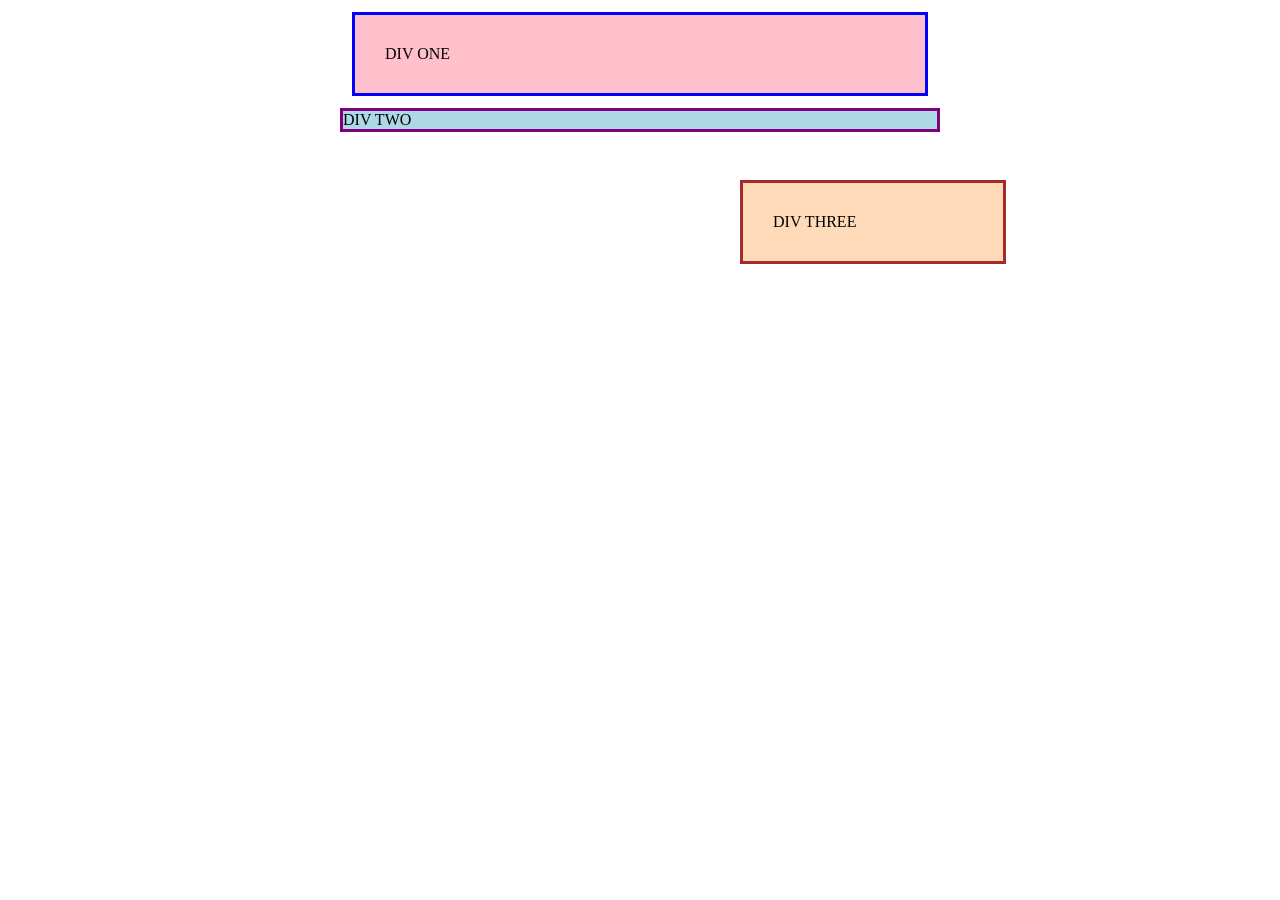
<file: foundations/block-and-inline/01-margin-and-padding-1/index.html>
<!DOCTYPE html>
<html lang="en">
  <head>
    <meta charset="UTF-8">
    <meta http-equiv="X-UA-Compatible" content="IE=edge">
    <meta name="viewport" content="width=device-width, initial-scale=1.0">
    <title>Margin and Padding exercise</title>
    <link rel="stylesheet" href="style.css">
  </head>
  <body>
    <div class="one">
      DIV ONE
    </div>
    <div class="two">
      DIV TWO 
    </div>
    <div class="three">
      DIV THREE
    </div>
  </body>
</html>
</file>
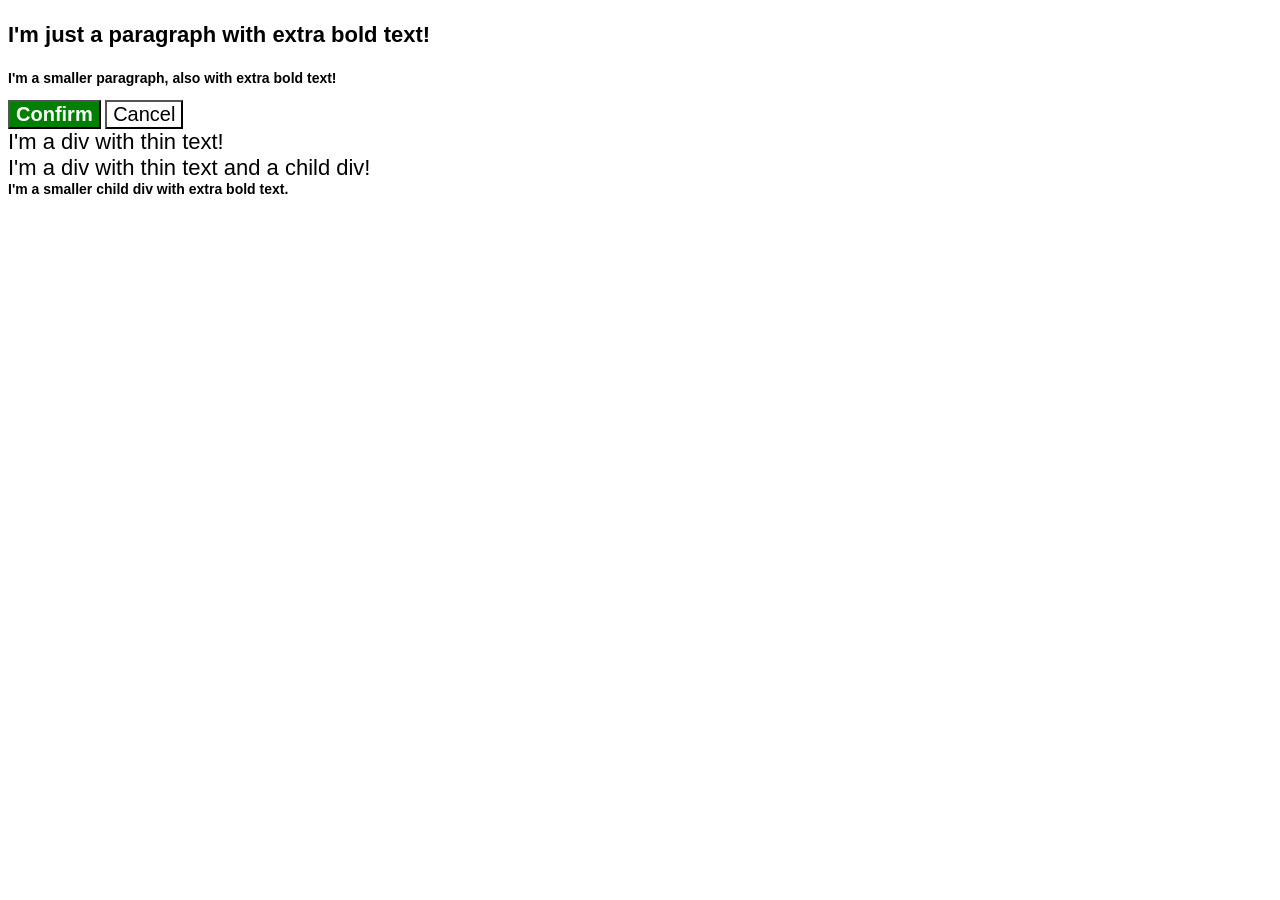
<file: foundations/cascade/01-cascade-fix/index.html>
<!DOCTYPE html>
<html lang="en">
  <head>
    <meta charset="UTF-8">
    <meta http-equiv="X-UA-Compatible" content="IE=edge">
    <meta name="viewport" content="width=device-width, initial-scale=1.0">
    <title>Fix the Cascade</title>
    <link rel="stylesheet" href="style.css">
  </head>
  <body>
    <p class="para">I'm just a paragraph with extra bold text!</p>
    <p class="para small-para">I'm a smaller paragraph, also with extra bold text!</p>

    <button id="confirm-button" class="button confirm">Confirm</button>
    <button id="cancel-button" class="button cancel">Cancel</button>

    <div class="text">I'm a div with thin text!</div>
    <div class="text">I'm a div with thin text and a child div! 
      <div class="text child">I'm a smaller child div with extra bold text.</div>  
    </div>
  </body>
</html>
</file>
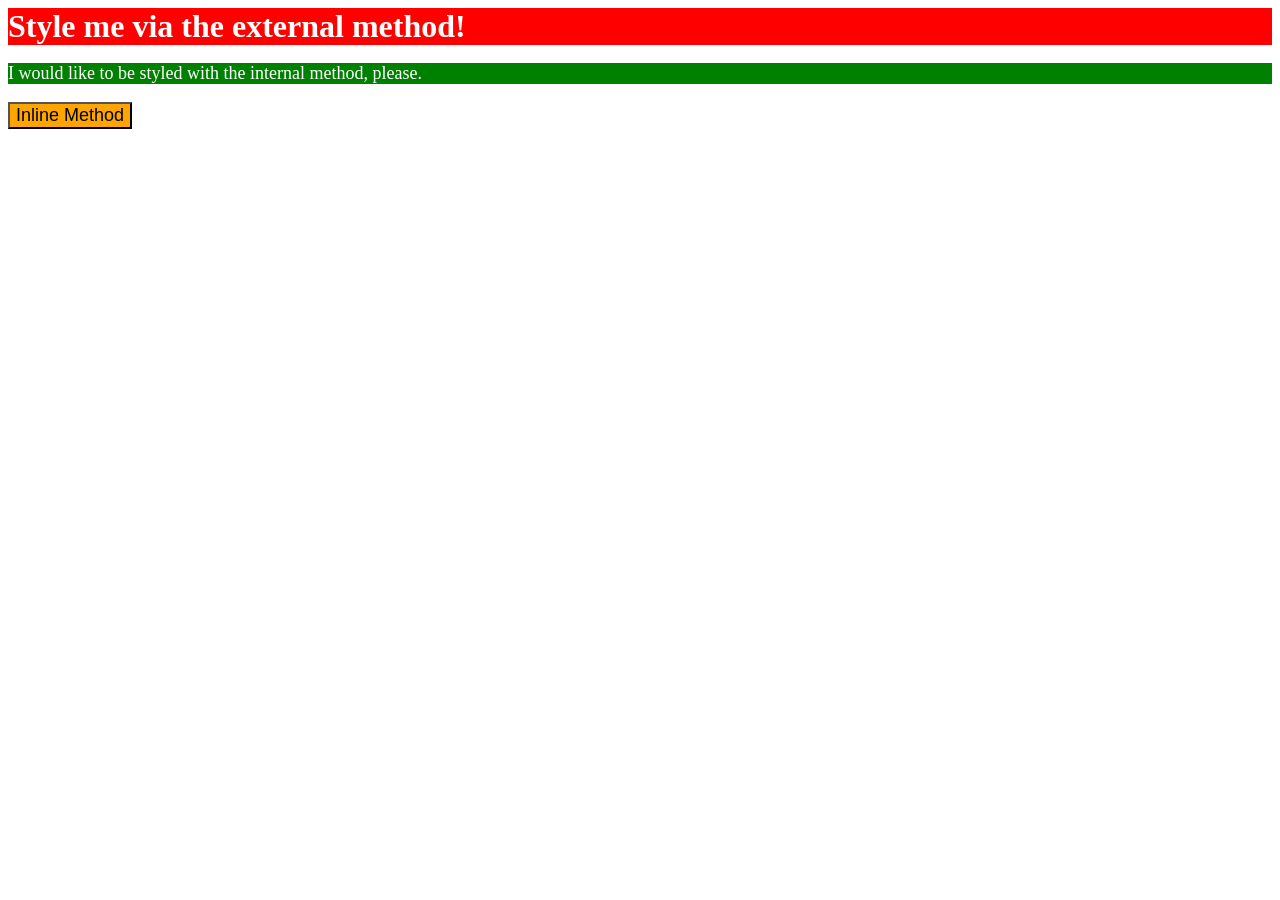
<file: foundations/intro-to-css/01-css-methods/index.html>
<!DOCTYPE html>
<html lang="en">
  <head>
    <meta charset="UTF-8">
    <meta http-equiv="X-UA-Compatible" content="IE=edge">
    <meta name="viewport" content="width=device-width, initial-scale=1.0">
    <link rel = "stylesheet" href="styles.css">
    <title>Methods for Adding CSS</title>

    <style>
      p {
        color: white;
        background-color: green;
        font-size: 18px;
      }
    </style>

  </head>
  <body>
    
    <div>Style me via the external method!</div>
    <p>I would like to be styled with the internal method, please.</p>
    <button style="background-color: orange; font-size: 18px;">Inline Method</button>
  </body>
</html>
</file>
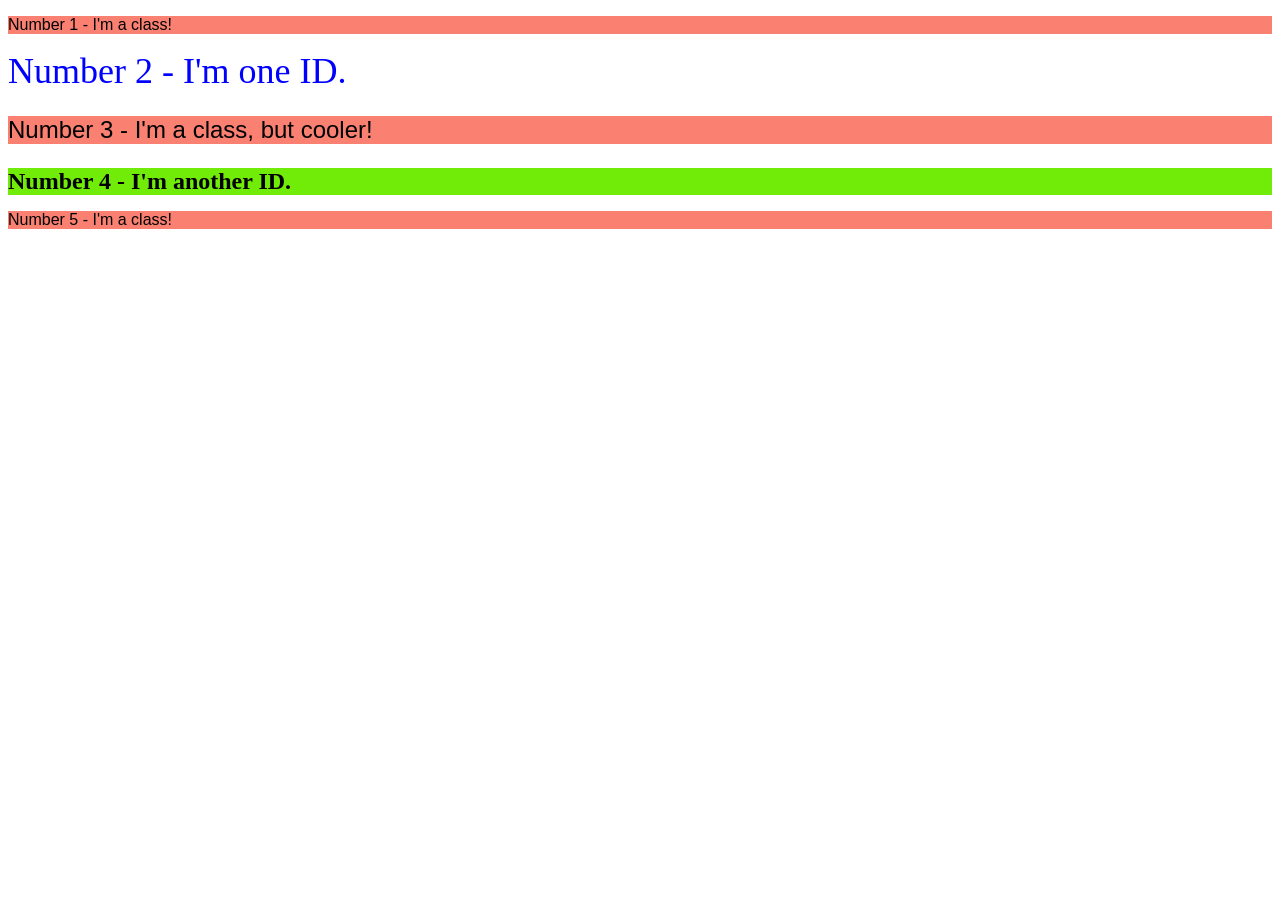
<file: foundations/intro-to-css/02-class-id-selectors/index.html>
<!DOCTYPE html>
<html lang="en">
  <head>
    <meta charset="UTF-8">
    <meta http-equiv="X-UA-Compatible" content="IE=edge">
    <meta name="viewport" content="width=device-width, initial-scale=1.0">
    <title>Class and ID Selectors</title>
    <link rel="stylesheet" href="style.css">
  </head>
  <body>
    <p class="odd">Number 1 - I'm a class!</p>
    <div id="num2">Number 2 - I'm one ID.</div>
    <p class = "odd num3">Number 3 - I'm a class, but cooler!</p>
    <div id = num4>Number 4 - I'm another ID.</div>
    <p class = "odd">Number 5 - I'm a class!</p>
  </body>
</html>
</file>
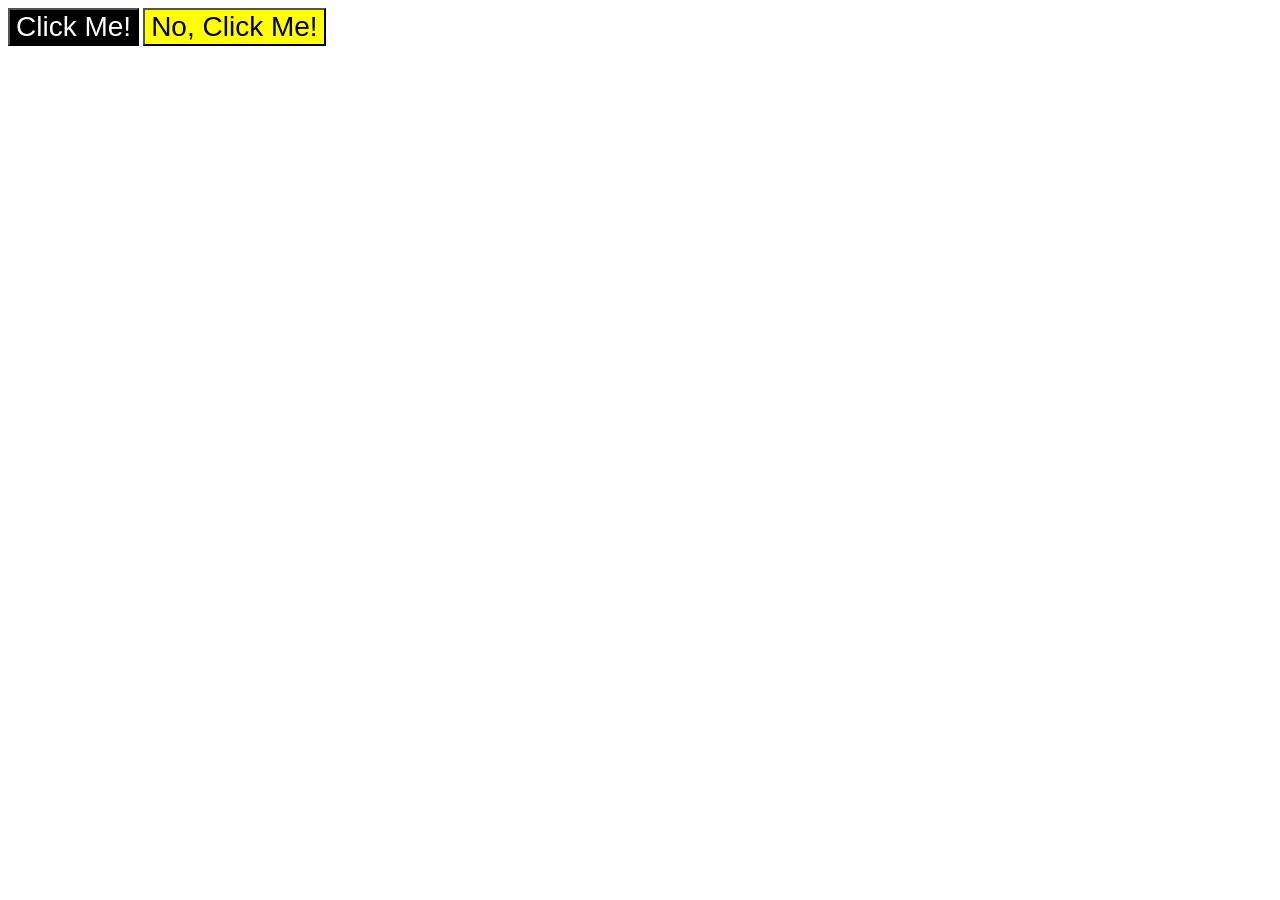
<file: foundations/intro-to-css/03-grouping-selectors/index.html>
<!DOCTYPE html>
<html lang="en">
  <head>
    <meta charset="UTF-8">
    <meta http-equiv="X-UA-Compatible" content="IE=edge">
    <meta name="viewport" content="width=device-width, initial-scale=1.0">
    <title>Grouping Selectors</title>
    <link rel="stylesheet" href="style.css">
  </head>
  <body>
    <button class="normal">Click Me!</button>
    <button class="inverted">No, Click Me!</button>
  </body>
</html>
</file>
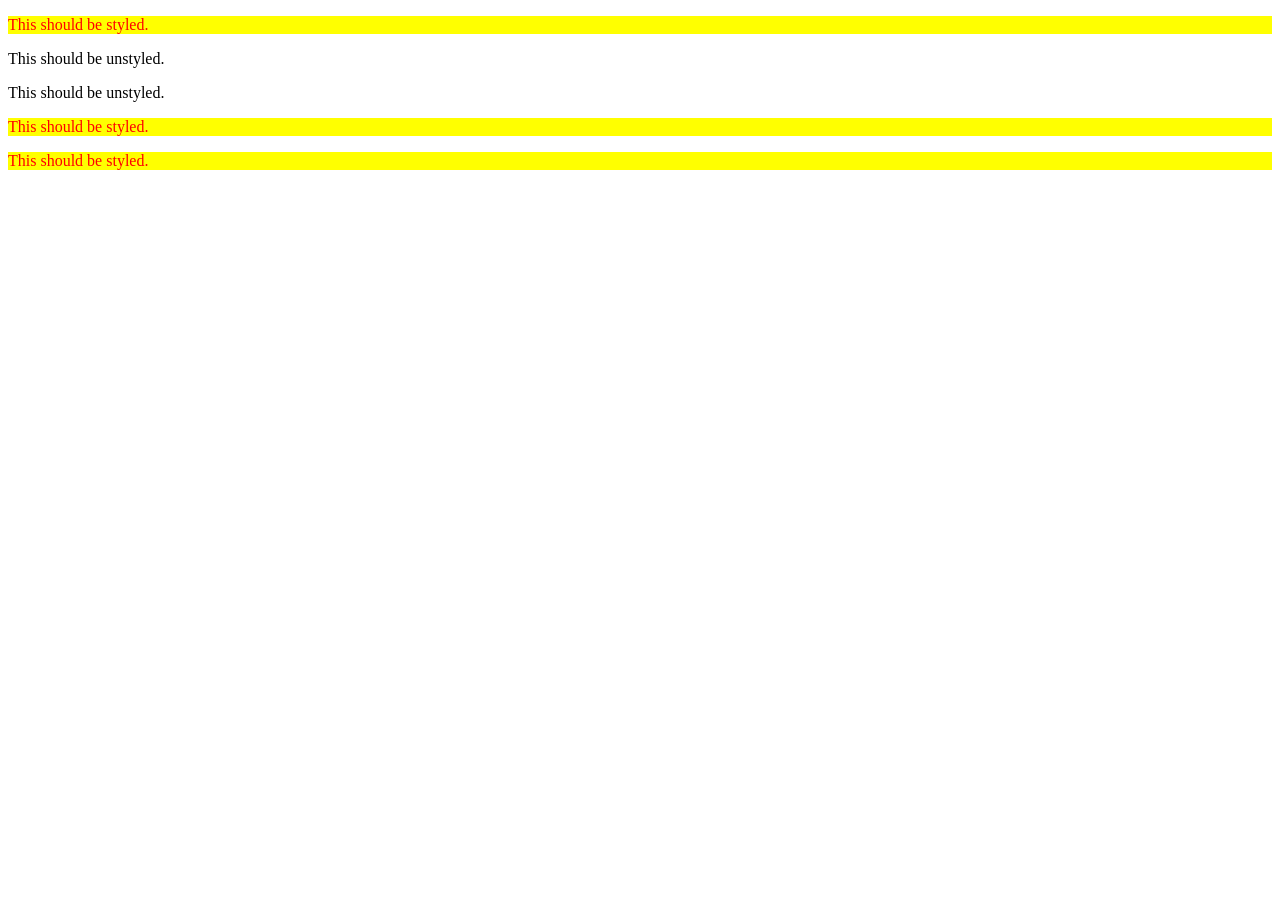
<file: foundations/intro-to-css/05-descendant-combinator/index.html>
<!DOCTYPE html>
<html lang="en">
  <head>
    <meta charset="UTF-8">
    <meta http-equiv="X-UA-Compatible" content="IE=edge">
    <meta name="viewport" content="width=device-width, initial-scale=1.0">
    <title>Descendant Combinator</title>
    <link rel="stylesheet" href="style.css">
  </head>
  <body>
    <div class="container">
      <p class="text">This should be styled.</p>
    </div>
    <p class="text">This should be unstyled.</p>
    <p class="text">This should be unstyled.</p>
    <div class="container">
      <p class="text">This should be styled.</p>
      <p class="text">This should be styled.</p>   
    </div>
  </body>
</html>
</file>
<file: foundations/block-and-inline/01-margin-and-padding-1/style.css>
body {
  max-width: 600px;
  margin: 0 auto;
}

.one {
  background: pink;
  border: 3px solid blue;
  /* CHANGE ME */
  padding: 30px;
  margin: 12px;
}

.two {
  background: lightblue;
  border: 3px solid purple;
  /* CHANGE ME */
  margin-bottom: 48px;
}

.three {
  background: peachpuff;
  border: 3px solid brown;
  width: 200px;
  /* CHANGE ME */
  padding: 30px;
  margin-left: 400px;
}
</file>
<file: foundations/cascade/01-cascade-fix/style.css>
body {
  font-family: Arial, Helvetica, sans-serif;
}

.para,
.small-para {
  color: hsl(0, 0%, 0%);
  font-weight: 800;
}

.para.small-para {
  font-size: 14px;
  font-weight: 800;
}

.para {
  font-size: 22px;
}

#confirm-button {
  background: green;
  color: white;
  font-weight: bold;
} 

.button {
  background-color: rgb(255, 255, 255);
  color: rgb(0, 0, 0);
  font-size: 20px;
}

.text.child {
  color: rgb(0, 0, 0);
  font-weight: 800;
  font-size: 14px;
}

div.text {
  color: rgb(0, 0, 0);
  font-size: 22px;
  font-weight: 100;
}
</file>
<file: foundations/intro-to-css/01-css-methods/styles.css>
div {
    color: white;
    background-color: red;
    font-size: 32px;
    align-items: center;
    font-weight: bold;

}
</file>
<file: foundations/intro-to-css/02-class-id-selectors/style.css>
.odd {

    background-color: salmon;
    font-family: Verdana, Geneva, Tahoma, sans-serif;
    

}

#num2{
    color: blue;
    font-size: 36px;
}

.odd.num3{
    font-size: 24px;
}

#num4 {
    background-color: rgb(113, 235, 8);
    font-size: 24px;
    font-weight: bold;
}
</file>
<file: foundations/intro-to-css/03-grouping-selectors/style.css>
.normal,
.inverted{
    font-size: 28px;
    font-family: Helvetica, Times New Roman, sans-serif;


}

.normal {
    background-color: black;
    color: white;

}

.inverted {
    background-color: yellow;
}
</file>
<file: foundations/intro-to-css/05-descendant-combinator/style.css>
.container .text{
    background-color: yellow;
    color: red;
    
}
</file>
